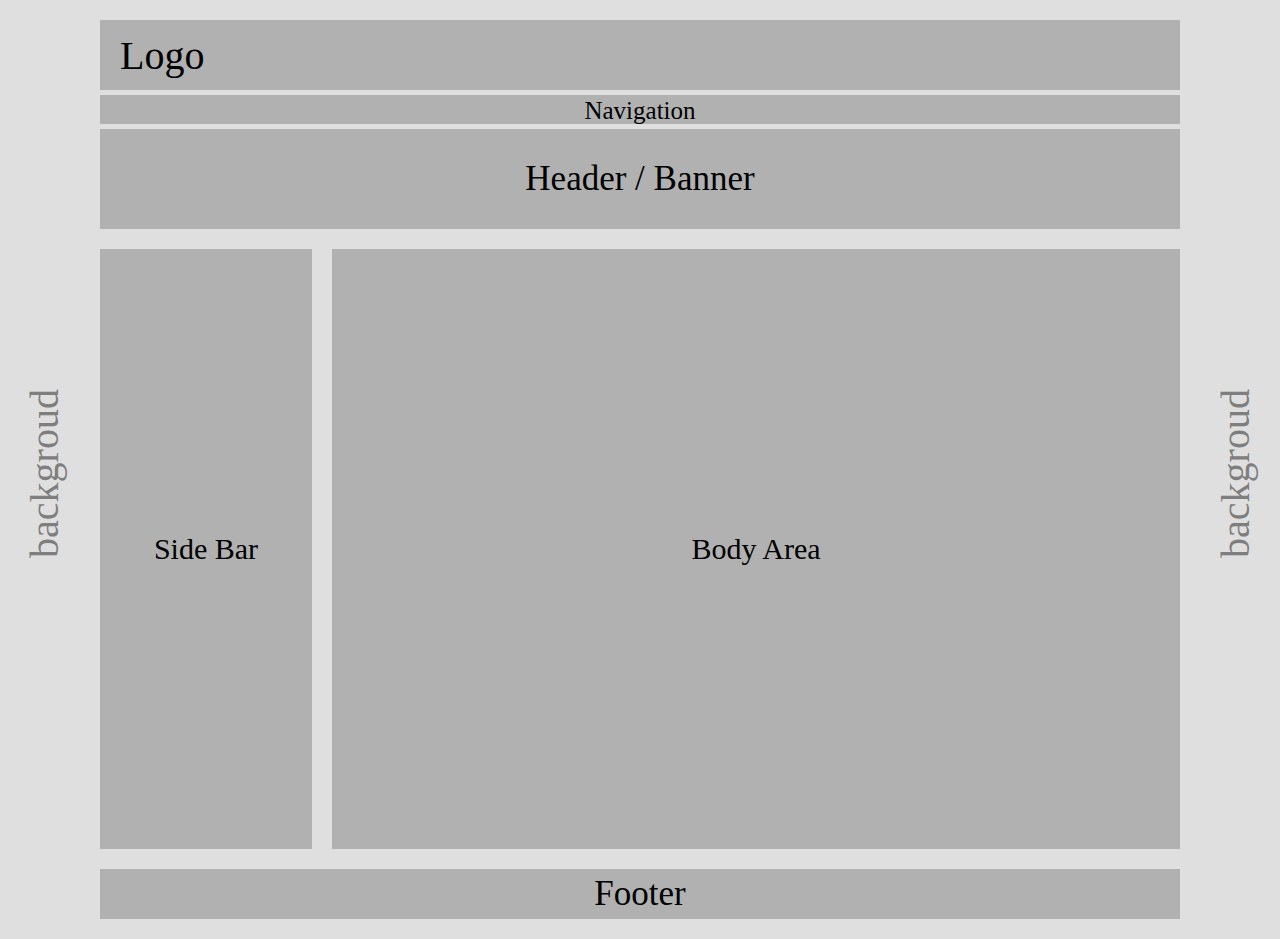
<file: layOut1.html>
<!DOCTYPE html>
<html lang="en">
  <head>
    <meta charset="UTF-8" />
    <meta http-equiv="X-UA-Compatible" content="IE=edge" />
    <meta name="viewport" content="width=device-width, initial-scale=1.0" />
    <title>layout 1</title>
    <link rel="stylesheet" href="style/layOut1.css" />
  </head>
  <body>
    <!-- ส่วนของด้านข้าง -->
    <div class="text left">
      backgroud
    </div>
    <div class="text right">
      backgroud
    </div>
    <!--ส่วนของหน้าจอหลัก-->
    <div class="main">
      <div class="logo">
        Logo
      </div>
      <div class="navbar">
        Navigation
      </div>
      <div class="header">
        Header / Banner
      </div>
      <!-- กำหนดให้เป็นแถวเดียวกัน -->
      <div style="display: flex">
        <div class="sidebar">
          Side Bar
        </div>
        <div class="bd">
          Body Area
        </div>
      </div>
      <div class="footer">
        Footer
      </div>
    </div>
  </body>
</html>
</file>
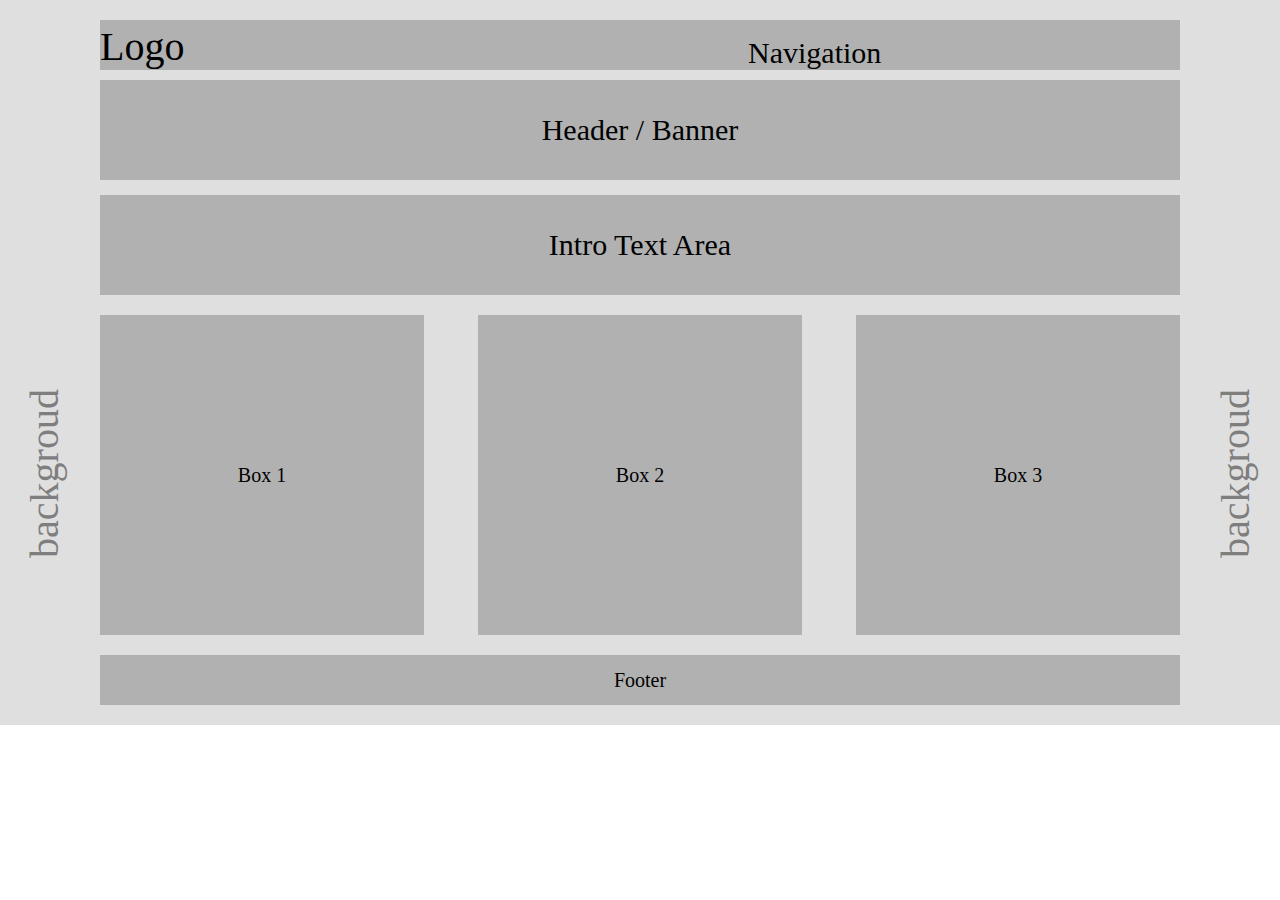
<file: layOut2.html>
<!DOCTYPE html>
<html lang="en">
<head>
    <meta charset="UTF-8">
    <meta http-equiv="X-UA-Compatible" content="IE=edge">
    <meta name="viewport" content="width=device-width, initial-scale=1.0">
    <title>layout 2</title>
    <link rel="stylesheet" href="style/layOut2.css">
</head>
<body>
    <!-- ส่วนของด้านข้าง -->
    <div class="text left">
        backgroud
    </div>
    <div class="text right">
        backgroud
    </div>
    <!--ส่วนของหน้าจอหลัก-->
    <div class="main">
        <!-- ทำกรอบให้ส่วนของ logo และ navigation -->
        <div class="logo-nav">
            <div class="logo">
                Logo
            </div>
            <div class="nav">
                Navigation
            </div>
        </div>
        <div class="header">
            <div class="banner">
                Header / Banner
            </div>
        </div>
        <div class="intro">
            <div class="text-area">
                Intro Text Area
            </div>
        </div>
        <div class="bd">
            <div class="box start">
                Box 1
            </div>
            <div class="box center">
                Box 2
            </div>
            <div class="box end">
                Box 3
            </div>
        </div>
        <div class="footer">
            <div>
                Footer
            </div>
        </div>
    </div>
</body>
</html>
</file>
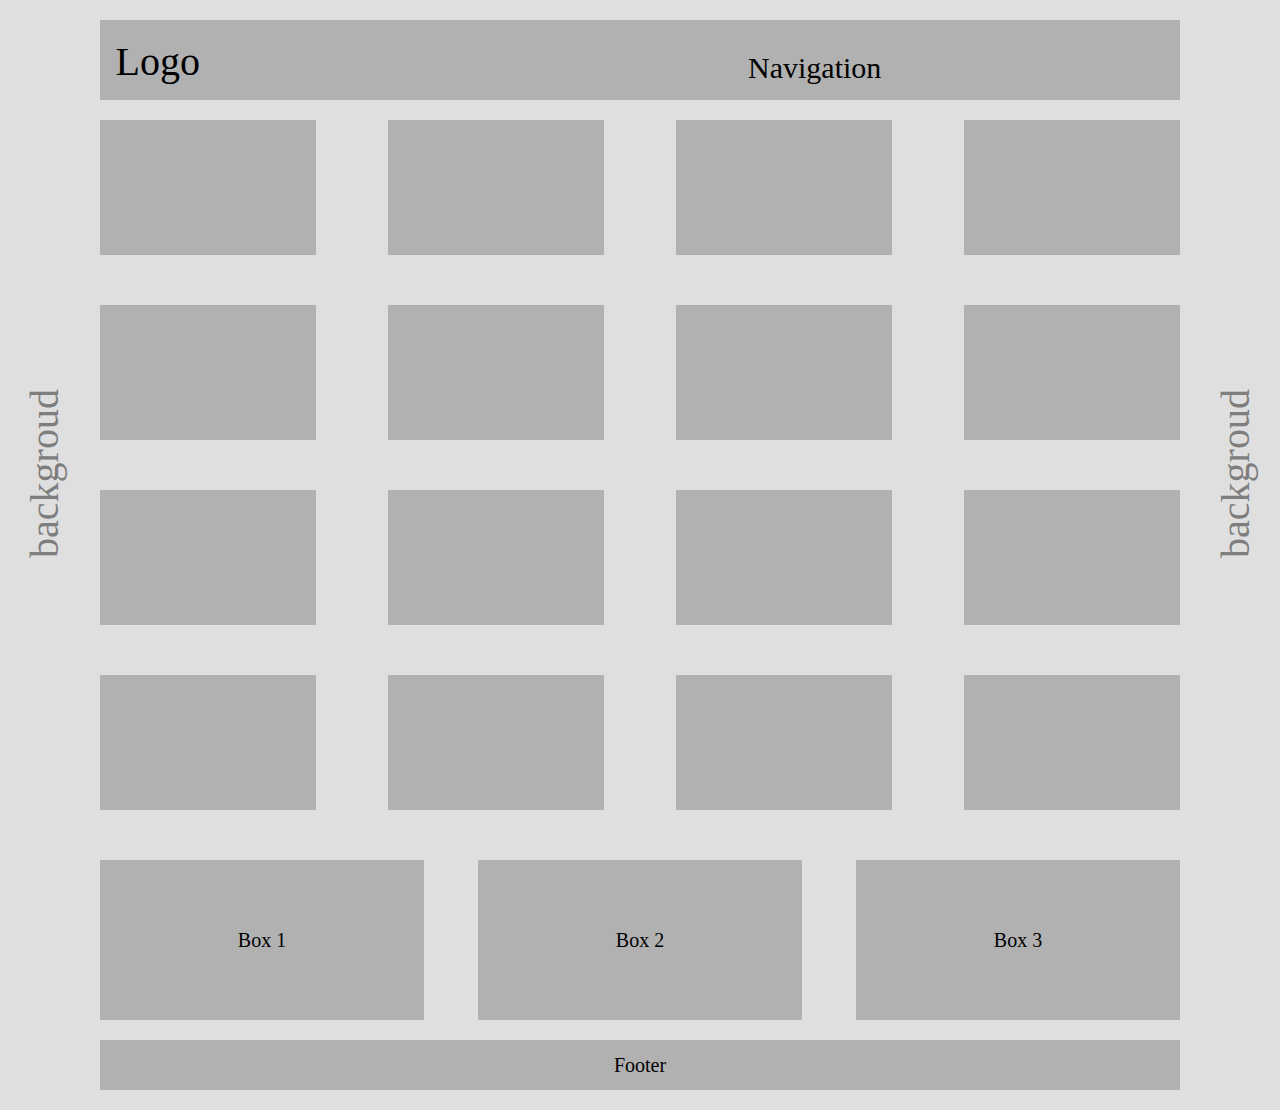
<file: layOut3.html>
<!DOCTYPE html>
<html lang="en">
  <head>
    <meta charset="UTF-8" />
    <meta http-equiv="X-UA-Compatible" content="IE=edge" />
    <meta name="viewport" content="width=device-width, initial-scale=1.0" />
    <title>layout 3</title>
    <link rel="stylesheet" href="style/layOut3.css">
  </head>
  <body>
    <!-- ส่วนของด้านข้าง -->
    <div class="text left">
      backgroud
    </div>
    <div class="text right">
      backgroud
    </div>
    <!-- ส่วนของหน้าจอหลัก -->
    <div class="main">
      <div class="logo-nav">
        <div class="logo">
          Logo
        </div>
        <div class="nav">
          Navigation
        </div>
      </div>
      <!-- ทำกรอบแบ่งเป็นแถวๆ -->
      <div class="gallery">
        <div class="pic"></div>
        <div class="pic"></div>
        <div class="pic"></div>
        <div class="pic"></div>
      </div>

      <div class="gallery">
        <div class="pic"></div>
        <div class="pic"></div>
        <div class="pic"></div>
        <div class="pic"></div>
      </div>
      <div class="gallery">
        <div class="pic"></div>
        <div class="pic"></div>
        <div class="pic"></div>
        <div class="pic"></div>
      </div>
      <div class="gallery">
        <div class="pic"></div>
        <div class="pic"></div>
        <div class="pic"></div>
        <div class="pic"></div>
      </div>

      <div class="bd">
        <div class="box start">
          Box 1
        </div>
        <div class="box center">
          Box 2
        </div>
        <div class="box end">
          Box 3
        </div>
      </div>
      <div class="footer">
        <div>
          Footer
        </div>
      </div>
    </div>
  </body>
</html>
</file>
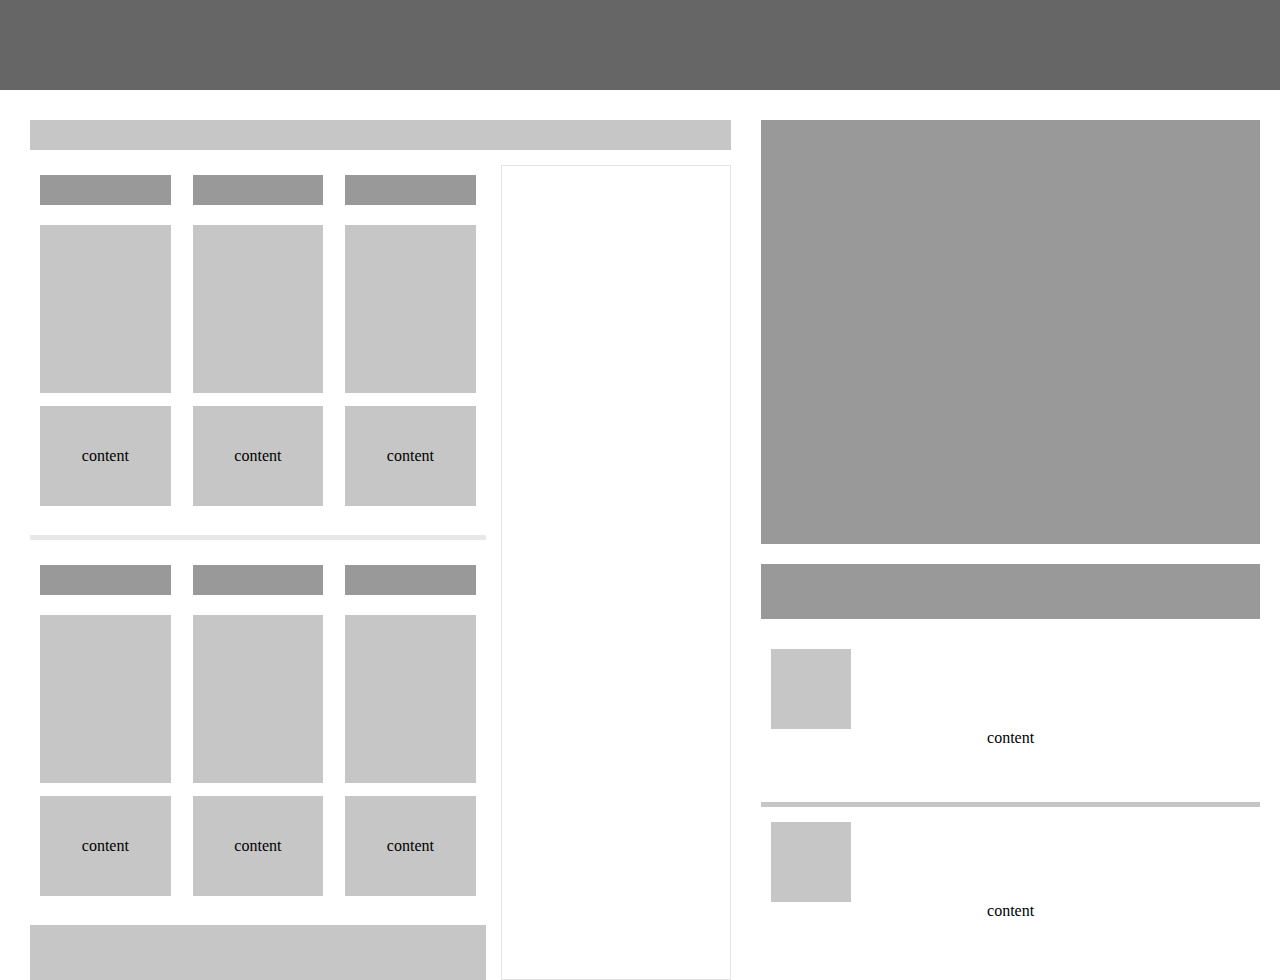
<file: layOut4.html>
<!DOCTYPE html>
<html lang="en">
  <head>
    <meta charset="UTF-8" />
    <meta http-equiv="X-UA-Compatible" content="IE=edge" />
    <meta name="viewport" content="width=device-width, initial-scale=1.0" />
    <title>layout 4</title>
    <link rel="stylesheet" href="style/layOut4.css" />
  </head>
  <body>
    <!-- ส่วนของ bar ด้านบนสุด -->
    <div class="nav"></div>
    <!-- ส่วนของหน้าจอหลัก -->
    <div class="container">
      <div class="l-content">
        <!-- bar บนสุดฝั่งซ้าย -->
        <div class="top-content"></div>
        <div class="row1">
          <div class="card">
            <div class="tagname"></div>
            <div class="l-img"></div>
            <div class="content">content</div>
          </div>
          <div class="card">
            <div class="tagname"></div>
            <div class="l-img"></div>
            <div class="content">content</div>
          </div>
          <div class="card">
            <div class="tagname"></div>
            <div class="l-img"></div>
            <div class="content">content</div>
          </div>
        </div>
        <div class="line"></div>
        <div class="row2">
          <div class="card">
            <div class="tagname"></div>
            <div class="l-img"></div>
            <div class="content">content</div>
          </div>
          <div class="card">
            <div class="tagname"></div>
            <div class="l-img"></div>
            <div class="content">content</div>
          </div>
          <div class="card">
            <div class="tagname"></div>
            <div class="l-img"></div>
            <div class="content">content</div>
          </div>
        </div>
        <div class="side"></div>
        <div class="foot"></div>
      </div>
      <!-- ส่วนด้านขวา -->
      <div class="r-content">
        <div class="r-img"></div>
        <div class="bar"></div>
        <div class="box">
          <div class="r-card">
            <div class="r-card-content">
                <div class="p-img"></div>
                <div class="text"> content</div>
            </div>
          </div>
          <div class="r-tab"></div>
          <div class="r-card">
            <div class="r-card-content">
                <div class="p-img"></div>
                <div class="text"> content</div>
            </div>
          </div>
        </div>
      </div>
    </div>
  </body>
</html>
</file>
<file: style/layOut1.css>
body {
    margin: 0;
}

.main {
    background-color: rgb(223, 223, 223);
    padding: 20px;
    padding-left: 100px;
    padding-right: 100px;
}

.text {
    color: rgb(126, 126, 126);
    position: absolute;
    font-size: 40px;
}

.left {
    top: 50%;
    left: -40px;
    transform: rotate(270deg);
}

.right {
    top: 50%;
    right: -40px;
    transform: rotate(270deg);
}

.logo {
    font-size: 40px;

    display: flex;
    align-items: center;
    height: 50px;
    background-color:rgb(177, 177, 177);
    margin-bottom: 5px;
    padding: 10px 10px 10px 20px;
}

.navbar {
    font-size: 25px;

    height: 25px;
    text-align: center;
    padding: 2px 2px;;
    background-color:  rgb(177, 177, 177);
    margin-bottom: 5px;
}

.header {
    font-size: 35px;

    display: flex;
    align-items: center;
    justify-content: center;
    height: 100px;
    background-color:rgb(177, 177, 177);
    margin-bottom: 20px;
}

.sidebar {
    font-size: 30px;

    display: flex;
    align-items: center;
    justify-content: center;

    width: 25%;
    height: 600px;
    background-color:rgb(177, 177, 177);
    margin-right: 20px;
    margin-bottom: 20px;
}

.bd {
    font-size: 30px;

    display: flex;
    align-items: center;
    justify-content: center;

    width: 100%;
    height: 600px;
    background-color:rgb(177, 177, 177);
    margin-bottom: 20px;
}

.footer {
    font-size: 35px;
     
    display: flex;
    align-items: center;
    justify-content: center;

    height: 50px;
    background-color:rgb(177, 177, 177);
}
</file>
<file: style/layOut2.css>
body {
    margin: 0;
}

.main {
    background-color: rgb(223, 223, 223);
    padding: 20px;
    padding-left: 100px;
    padding-right: 100px;
}

.text {
    color: rgb(126, 126, 126);
    position: absolute;
    font-size: 40px;
}

.left {
    top: 50%;
    left: -40px;
    transform: rotate(270deg);
}

.right {
    top: 50%;
    right: -40px;
    transform: rotate(270deg);
}

.logo-nav {
    position: relative;
    width: 100%;
    height: 50px;
    background-color:rgb(177, 177, 177);
    margin-bottom: 10px;
}

.logo {
    height: 50px;

    display: flex;
    align-items:end;

    font-size: 40px;

    float: left;
}

.nav {
    height: 50px;
    width: 40%;

    display: flex;
    align-items:end;

    font-size: 30px;

    float: right;
}

.header {
    position: relative;
    display: flex;
    align-items: center;
    justify-content: center;
    width: 100%;
    height: 100px;
    background-color:rgb(177, 177, 177);
    margin-bottom: 15px;
}

.banner {
    font-size: 30px;
}

.intro {
    position: relative;
    display: flex;
    align-items: center;
    justify-content: center;
    width: 100%;
    height: 100px;
    background-color:rgb(177, 177, 177);
    margin-bottom: 20px;
}

.text-area {
    font-size: 30px;
}

.bd {
    display: flex;
    justify-content: space-between;
    width: 100%;
    height: 20rem;
    margin-bottom: 20px;
}

.box {
    font-size: 20px;

    width: 30%;
    background-color:rgb(177, 177, 177);

    display: flex;
    align-items: center;
    justify-content: center;
}

.footer {
    font-size: 20px;

    position: relative;
    display: flex;
    align-items: center;
    justify-content: center;
    
    width: 100%;
    height: 50px;
    background-color:rgb(177, 177, 177);
}
</file>
<file: style/layOut3.css>
body {
    margin: 0;
}

.main {
    background-color: rgb(223, 223, 223);
    padding: 20px;
    padding-left: 100px;
    padding-right: 100px;
}

.text {
    color: rgb(126, 126, 126);
    position: absolute;
    font-size: 40px;
}

.left {
    top: 50%;
    left: -40px;
    transform: rotate(270deg);
}

.right {
    top: 50%;
    right: -40px;
    transform: rotate(270deg);
}

.logo-nav {
    position: relative;
    display: flex;
    align-items: center;
    justify-items: center;
    justify-content: space-between;
    width: 100%;
    height: 80px;
    background-color:rgb(177, 177, 177);
    margin-bottom: 20px;
}

.logo {
    width: 100px;
    height: 50px;

    display: flex;
    align-items:end;
    justify-content: end;

    font-size: 40px;
}

.nav {
    height: 50px;
    width: 40%;

    display: flex;
    align-items:end;

    font-size: 30px;
}

.gallery {
    height: 15vh;
    display: flex;
    flex-flow: row;
    justify-content: space-between;
    margin-bottom: 50px;
}

.pic {
    width: 20%;
    height: 100%;
    background-color:rgb(177, 177, 177);
}

.bd {
    display: flex;
    justify-content: space-between;
    width: 100%;
    height: 10rem;
    margin-bottom: 20px;
}

.box {
    font-size: 20px;

    width: 30%;
    background-color:rgb(177, 177, 177);

    display: flex;
    align-items: center;
    justify-content: center;
}

.footer {
    font-size: 20px;

    position: relative;
    display: flex;
    align-items: center;
    justify-content: center;
    
    width: 100%;
    height: 50px;
    background-color:rgb(177, 177, 177);
}
</file>
<file: style/layOut4.css>
* {
    margin: 0;
    padding: 0;
}

.nav {
    height: 10vh;
    background-color: #666666;
}

.container {
    display: flex;
    justify-content: space-between;

    padding: 20px;

    height: 93vh;
    /* background-color: gray; */
}

.l-content {
    display: grid;
    grid-template-rows: 30px 355px 5px 355px 55px;
    grid-template-columns: 65% 1fr;
    gap: 15px;

    box-sizing:border-box;

    padding: 10px;
    width: 100%;
    height: 100%;
    /* background-color: #fdfdfd; */
    margin-right: 10px;
}
.r-content {
    display: grid;
    grid-template-rows: 51.3% 55px 40% ;
    grid-template-columns: 1fr;
    
    gap: 20px;
    padding-top: 10px;
    box-sizing:border-box;

    width: 70%;
    height: 100%;
    /* background-color: #cacaca; */
    margin-left: 10px;
}

.top-content {
    /* grid-area: 'top'; */
    grid-column: 1 / -1;
    background-color: #c6c6c6;
}

.row1 {
    box-sizing:border-box;
    /* grid-area: 'row1'; */
    grid-column: 1;
    /* border: 1px solid black; */

    display: flex;
    justify-content: space-between;
    align-content: center;
    padding: 10px;
}

.line {
    grid-column: 1;
    background-color: #e8e8e8;
}

.row2 {
    box-sizing:border-box;
    /* grid-area: 'row2'; */
    grid-column: 1;
    /*  border: 1px solid black; */
    display: flex;
    justify-content: space-between;
    align-content: center;
    padding: 10px;
}

.tab {
    grid-row: 3;
    grid-column: 1;
    background-color: #c6c6c6;
}

.side {
    grid-column: 2;
    grid-row: 2 /-1;
    /* grid-area: 'side'; */
    border: 1px solid #e3e3e3;
}

.foot {
    /* grid-area: 'foot'; */
    grid-column: 1 ;
    background-color: #c6c6c6;
}

.card {
    width: 30%;
    /* border: 1px solid black; */
}

.tagname {
    height: 30px;
    background-color: #999999;
    margin-bottom: 10px;
}

.l-img {
    height: 50%;margin-top: 20px;
    background-color: #c6c6c6;
    margin-bottom: 10%;
}

.content {
    height: 30%;
    display: flex;
    align-items: center;
    justify-content: center;
    background-color: #c6c6c6;
}

.r-img {
    grid-row: 1;
    height: 100%;
    background-color: #999999;
}

.bar {
    height: 100%;
    background-color: #999999;
}

.box {
    display: grid;
    grid-template-rows: 1fr 5px 1fr;
    gap: 5px;
}

.r-card {
    box-sizing: border-box;
    padding: 10px;
    /* border: 1px solid #c6c6c6; */
}

.r-tab {
    grid-row: 2;
    background-color: #c6c6c6;
}

.r-card-content {
    height: 100%;
    /* background-color: #e3e3e3; */
    text-align:center;
}

.text {
    height: 50%;
}

.p-img {
    width: 80px;
    height: 80px;
    background-color: #c6c6c6;
}
</file>
